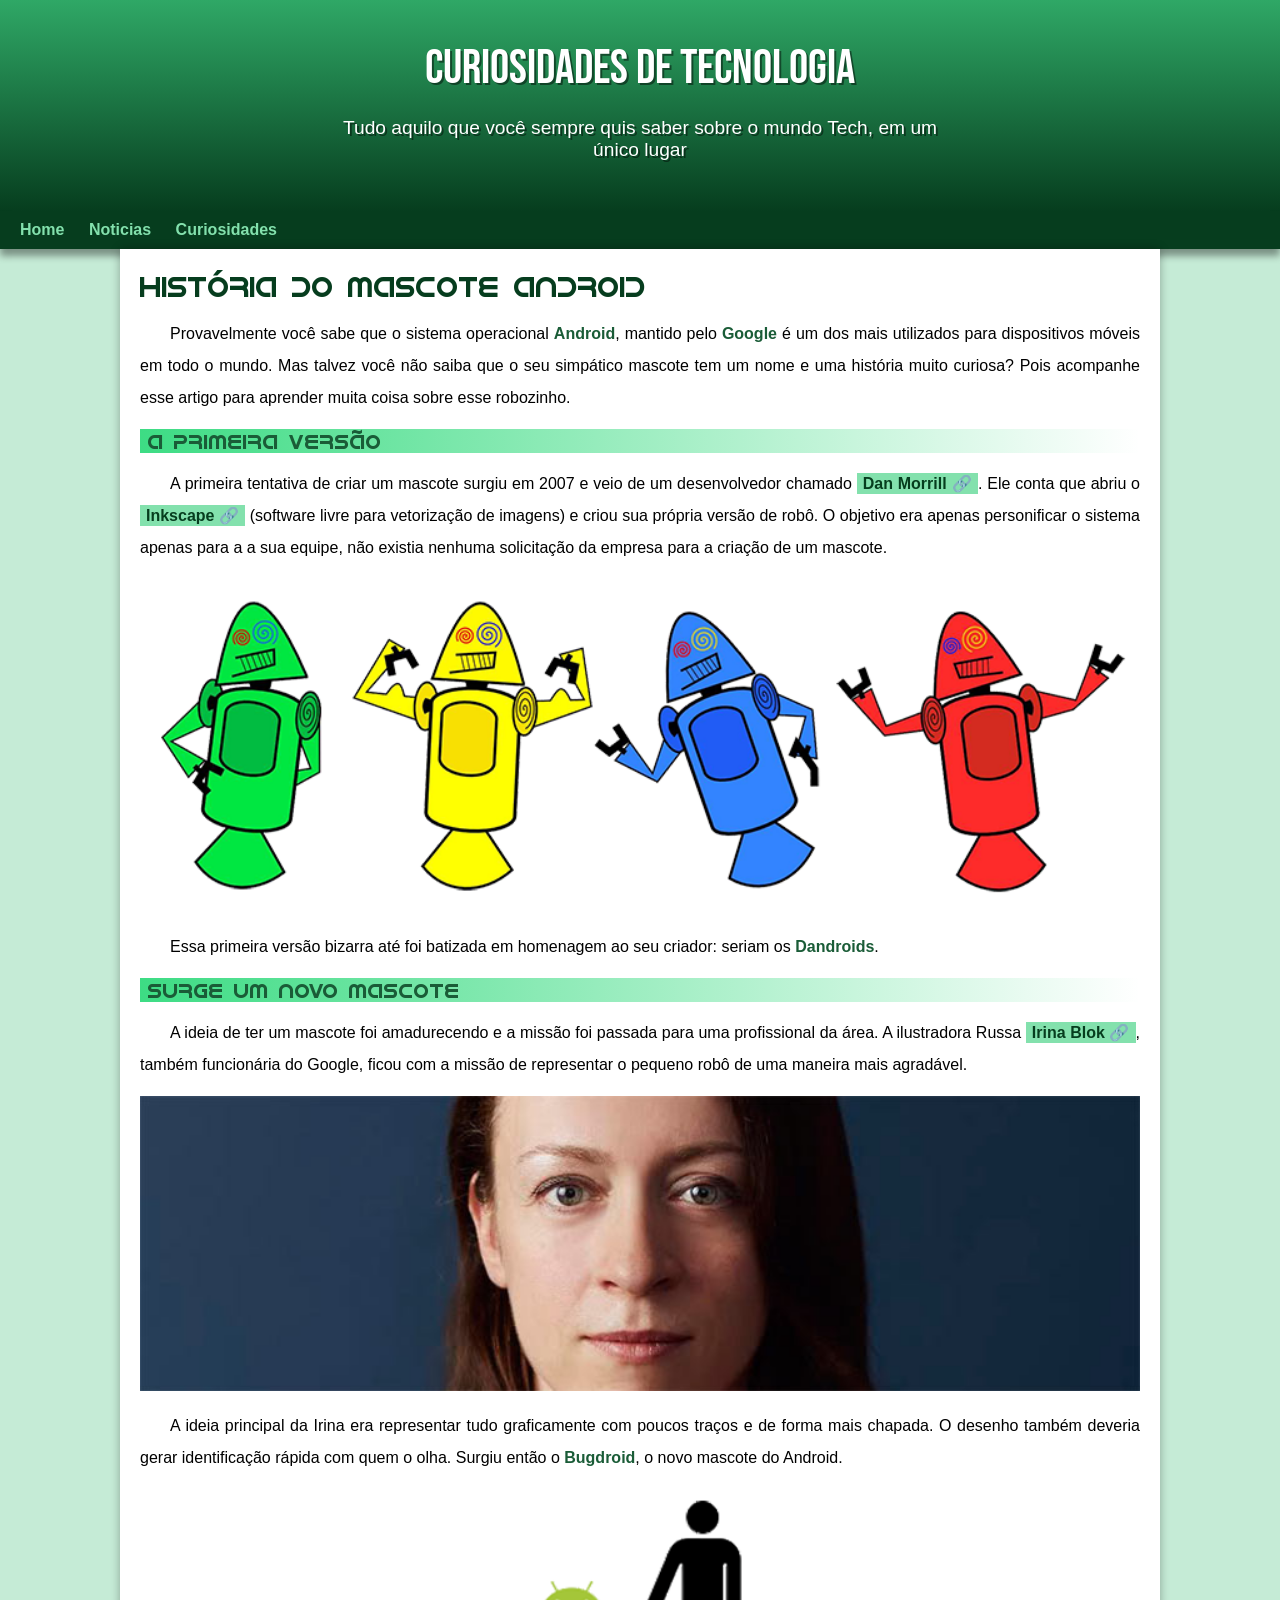
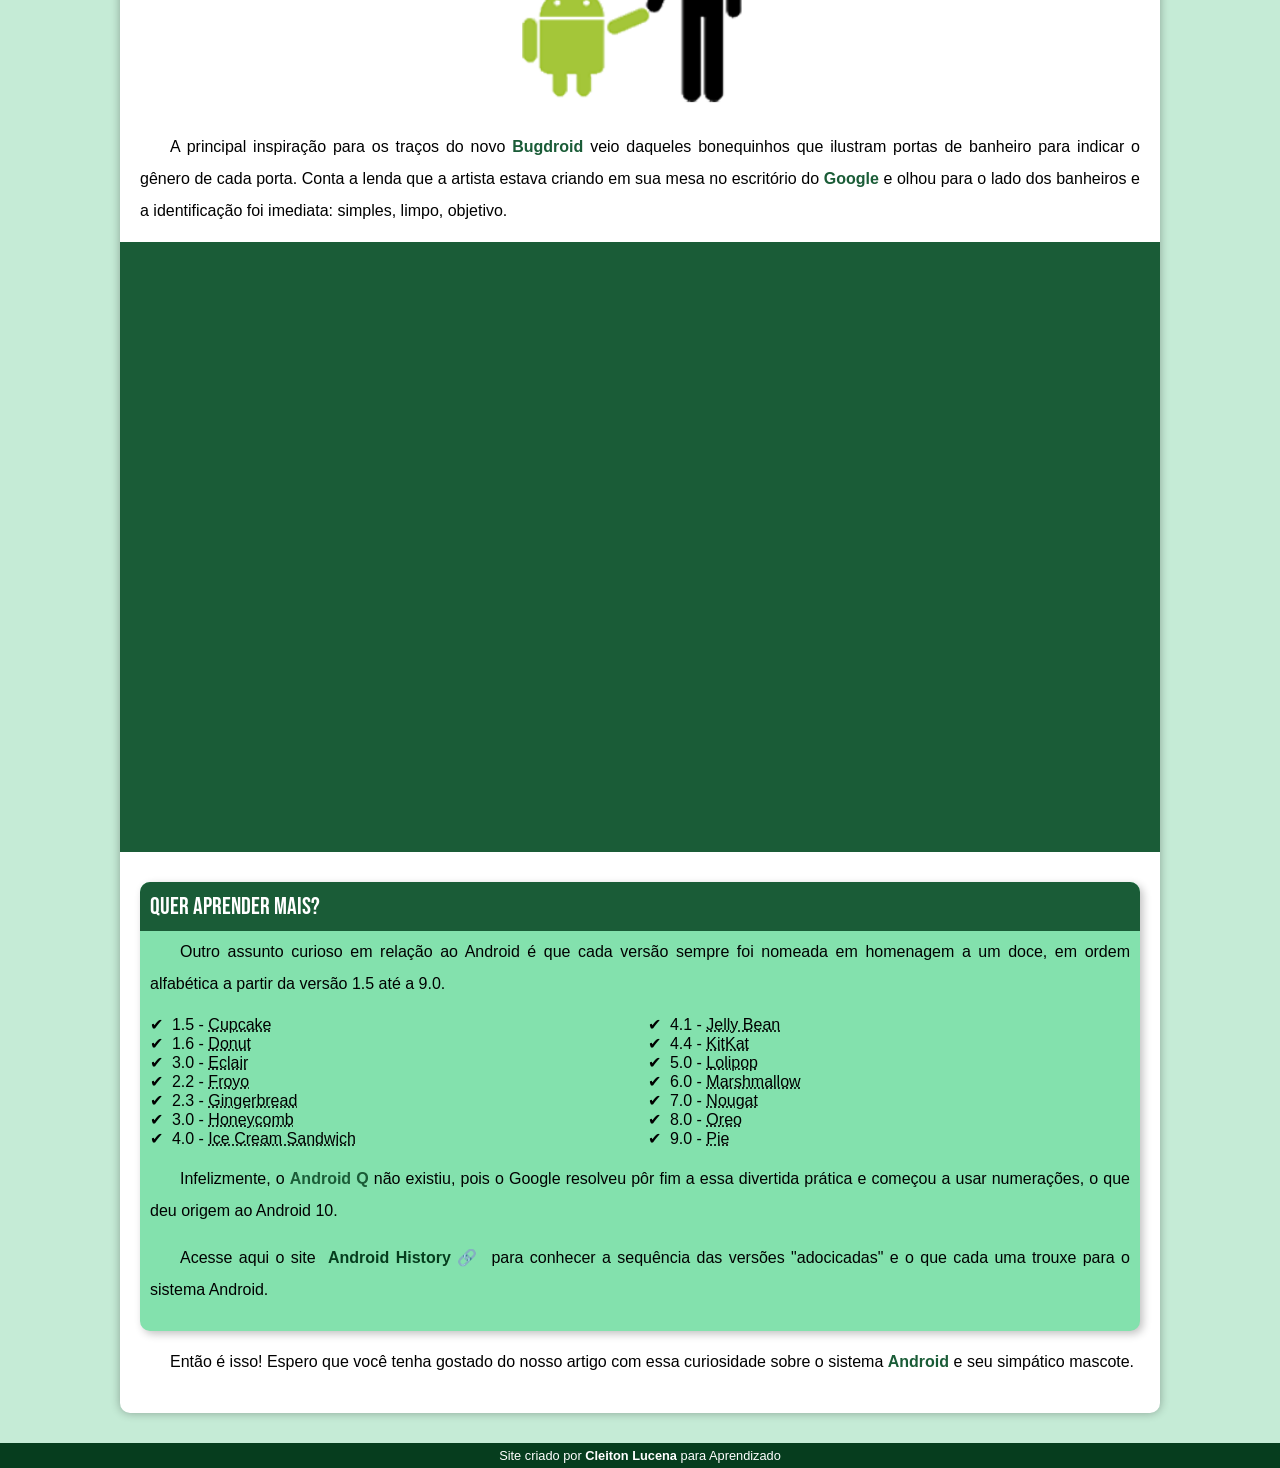
<file: index.html>
<!DOCTYPE html>
<html lang="pt-br">
<head>
  <meta charset="UTF-8">
  <meta name="viewport" content="width=device-width, initial-scale=1.0">
  <title>Como surgiu o mascote do Android?</title>

  <link rel="shortcut icon" href="imagens/favicon.ico" type="image/x-icon">

  <link rel="stylesheet" href="estilo/style.css">

</head>
<body>
  <header>
    <h1>Curiosidades de Tecnologia</h1>
    <p>Tudo aquilo que você sempre quis saber sobre o mundo Tech, em um único lugar</p>
  </header>
  <nav>
    <a href="#">Home</a>
    <a href="#">Noticias</a>
    <a href="#">Curiosidades</a>
    
  </nav>
  <main>
    <article>
      <h1>História do Mascote Android</h1>

      <p>Provavelmente você sabe que o sistema operacional <strong>Android</strong>, mantido pelo <strong>Google</strong> é um dos mais utilizados para dispositivos móveis em todo o mundo. Mas talvez você não saiba que o seu simpático mascote tem um nome e uma história muito curiosa? Pois acompanhe esse artigo para aprender muita coisa sobre esse robozinho.</p>

      <h2>A primeira versão</h2>

      <p>A primeira tentativa de criar um mascote surgiu em 2007 e veio de um desenvolvedor chamado <a href="https://androidcommunity.com/dan-morrill-shows-us-the-android-mascot-that-almost-was-20130103/" target="_blank" class="externo">Dan Morrill</a>. Ele conta que abriu o <a href="https://inkscape.org/pt-br/" target="_blank" class="externo">Inkscape</a> (software livre para vetorização de imagens) e criou sua própria versão de robô. O objetivo era apenas personificar o sistema apenas para a a sua equipe, não existia nenhuma solicitação da empresa para a criação de um mascote.</p>

      <picture>
        <source media="(max-width:670px )" srcset="imagens/dan-droids-pq.png">
        <img src="imagens/dan-droids.png" alt="Primeiro mascote do android">
      </picture>

      <p>Essa primeira versão bizarra até foi batizada em homenagem ao seu criador: seriam os <strong>Dandroids</strong>.</p>

      <h2>Surge um novo mascote</h2>

      <p>A ideia de ter um mascote foi amadurecendo e a missão foi passada para uma profissional da área. A ilustradora Russa <a href="https://www.irinablok.com/" target="_blank" class="externo">Irina Blok</a>, também funcionária do Google, ficou com a missão de representar o pequeno robô de uma maneira mais agradável.</p>

      <picture>
        <source media="(max-width:670px )" srcset="imagens/irina-blok-pq.jpg">
        <img src="imagens/irina-blok.jpg" alt="Irina block criadora do Bugdroid">
      </picture>

      <p>A ideia principal da Irina era representar tudo graficamente com poucos traços e de forma mais chapada. O desenho também deveria gerar identificação rápida com quem o olha. Surgiu então o <strong>Bugdroid</strong>, o novo mascote do Android.</p>

      <img src="imagens/bugdroid.png" class="pequena"  alt="Bugdroid">

      <p>A principal inspiração para os traços do novo <strong>Bugdroid</strong> veio daqueles bonequinhos que ilustram portas de banheiro para indicar o gênero de cada porta. Conta a lenda que a artista estava criando em sua mesa no escritório do <strong>Google</strong> e olhou para o lado dos banheiros e a identificação foi imediata: simples, limpo, objetivo.</p>

      <div class="video"><iframe width="560" height="315" src="https://www.youtube.com/embed/l2UDgpLz20M?si=e-h0Ng4xA7jEUPLb" title="YouTube video player" frameborder="0" allow="accelerometer; autoplay; clipboard-write; encrypted-media; gyroscope; picture-in-picture; web-share" allowfullscreen></iframe></div>
      
      <aside>
        <h3>Quer aprender mais?</h3>

        <p>Outro assunto curioso em relação ao Android é que cada versão sempre foi nomeada em homenagem a um doce, em ordem alfabética a partir da versão 1.5 até a 9.0.</p>

        <ul>
          <li>1.5 - <abbr title="Bolo de Copo">Cupcake</abbr></li>
          <li>1.6 - <abbr title="Rosquinha">Donut</abbr></li>
          <li>3.0 - <abbr title="Bomba de chocolate">Eclair</abbr></li>
          <li>2.2 - <abbr title="Iogurte Congelado">Froyo</abbr></li>
          <li>2.3 - <abbr title="Biscoito de Gengibre">Gingerbread</abbr></li>
          <li>3.0 - <abbr title="Favo de Mel">Honeycomb</abbr></li>
          <li>4.0 - <abbr title="Sanduíche de Sorvete">Ice Cream Sandwich</abbr></li>
          <li>4.1 - <abbr title="Jujuba">Jelly Bean</abbr></li>
          <li>4.4 - <abbr title="Kitkat">KitKat</abbr></li>
          <li>5.0 - <abbr title="Pirulito">Lolipop</abbr></li>
          <li>6.0 - <abbr title="Marshmallow">Marshmallow</abbr></li>
          <li>7.0 - <abbr title="Torrone">Nougat</abbr></li>
          <li>8.0 - <abbr title="Oreo">Oreo</abbr></li>
          <li>9.0 - <abbr title="Torta">Pie</abbr></li>
        </ul>

        <p>Infelizmente, o <strong>Android Q</strong> não existiu, pois o Google resolveu pôr fim a essa divertida prática e começou a usar numerações, o que deu origem ao Android 10.</p>
        
        <p>Acesse aqui o site <a href="https://www.android.com/intl/en_uk/better-together/#stories-overview" target="_blank" class="externo">Android History</a> para conhecer a sequência das versões "adocicadas" e o que cada uma trouxe para o sistema Android.</p>

      </aside>
     
      <p>Então é isso! Espero que você tenha gostado do nosso artigo com essa curiosidade sobre o sistema <strong>Android</strong> e seu simpático mascote.</p>

    </article>
  </main>
  <footer>
    <p>Site criado por <a href="https://www.instagram.com/" target="_blank">Cleiton Lucena</a> para Aprendizado</p>
  </footer>
  
</body>
</html>
</file>
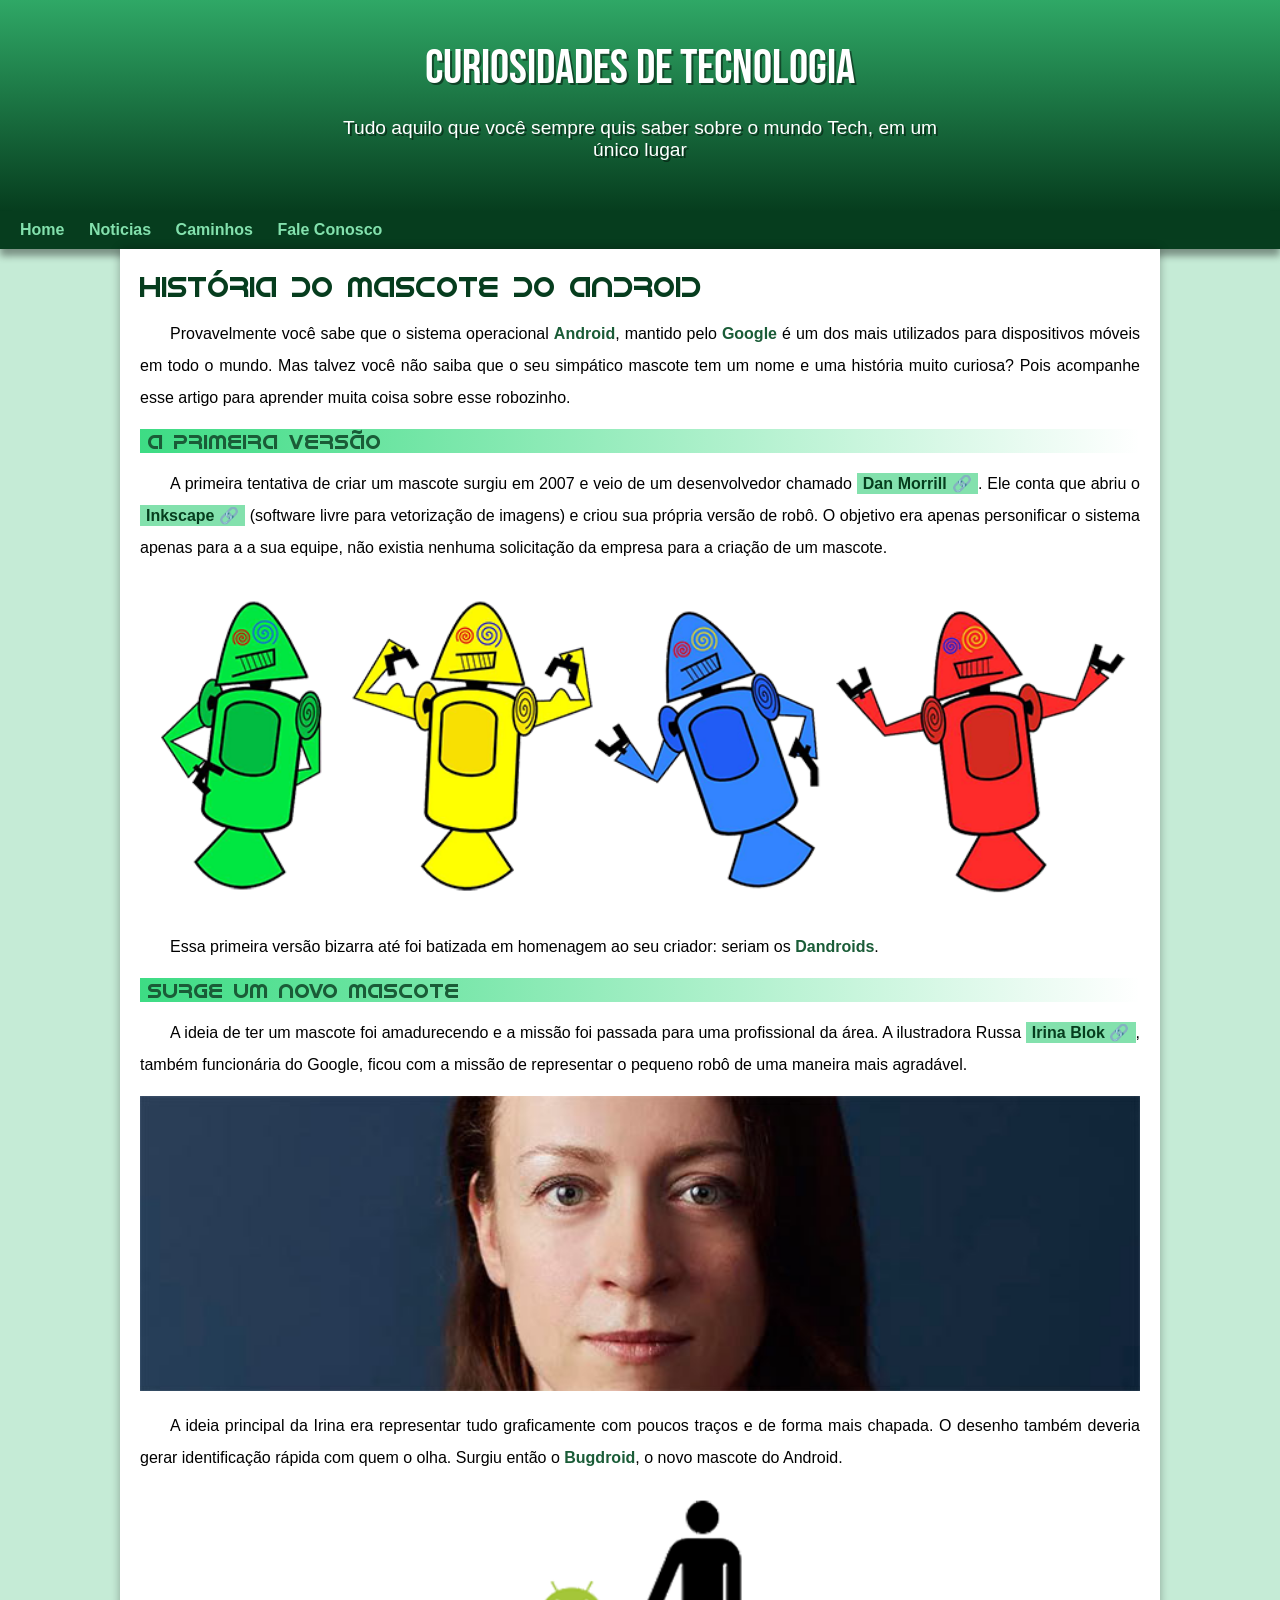
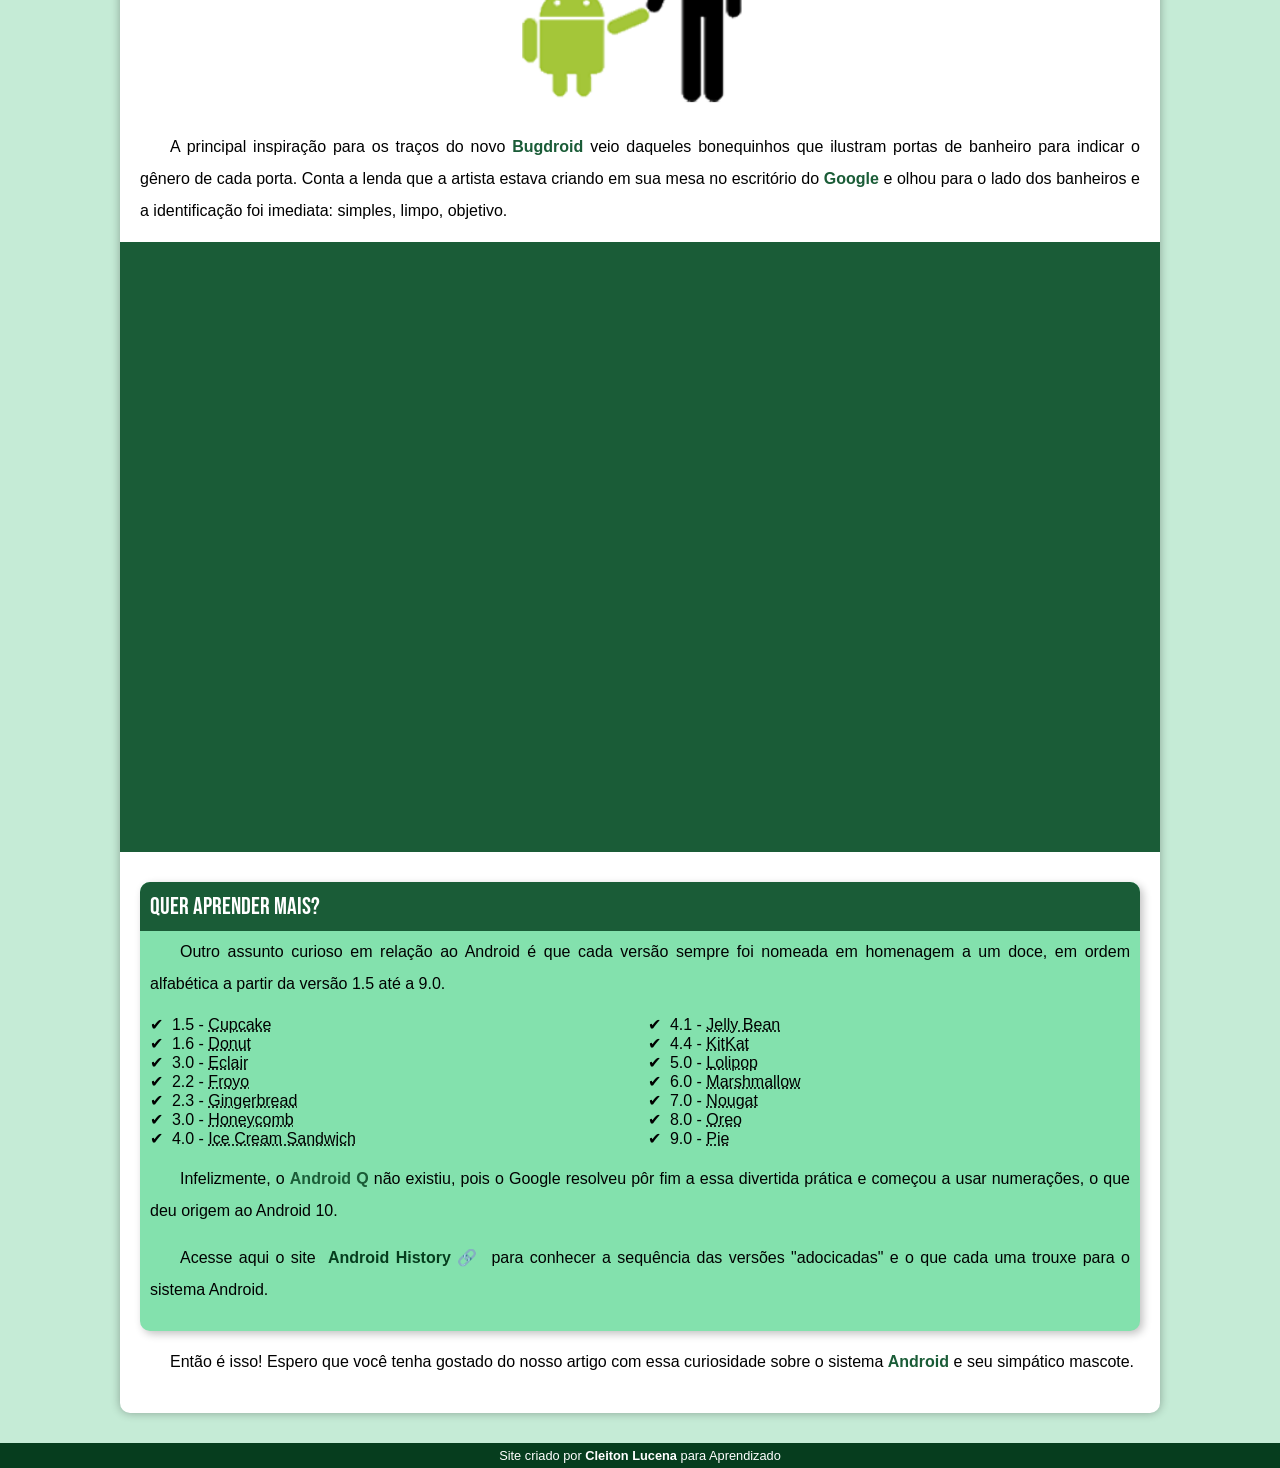
<file: index.html.html>
<!DOCTYPE html>
<html lang="pt-br">
<head>
  <meta charset="UTF-8">
  <meta name="viewport" content="width=device-width, initial-scale=1.0">
  <title>Como surgiu o mascote do Android?</title>

  <link rel="shortcut icon" href="imagens/favicon.ico" type="image/x-icon">

  <link rel="stylesheet" href="estilo/style.css">

</head>
<body>
  <header>
    <h1>Curiosidades de tecnologia</h1>
    <p>Tudo aquilo que você sempre quis saber sobre o mundo Tech, em um único lugar</p>
  </header>
  <nav>
    <a href="#">Home</a>
    <a href="#">Noticias</a>
    <a href="#">Caminhos</a>
    <a href="#">Fale Conosco</a>
  </nav>
  <main>
    <article>
      <h1>História do Mascote do Android</h1>

      <p>Provavelmente você sabe que o sistema operacional <strong>Android</strong>, mantido pelo <strong>Google</strong> é um dos mais utilizados para dispositivos móveis em todo o mundo. Mas talvez você não saiba que o seu simpático mascote tem um nome e uma história muito curiosa? Pois acompanhe esse artigo para aprender muita coisa sobre esse robozinho.</p>

      <h2>A primeira versão</h2>

      <p>A primeira tentativa de criar um mascote surgiu em 2007 e veio de um desenvolvedor chamado <a href="https://androidcommunity.com/dan-morrill-shows-us-the-android-mascot-that-almost-was-20130103/" target="_blank" class="externo">Dan Morrill</a>. Ele conta que abriu o <a href="https://inkscape.org/pt-br/" target="_blank" class="externo">Inkscape</a> (software livre para vetorização de imagens) e criou sua própria versão de robô. O objetivo era apenas personificar o sistema apenas para a a sua equipe, não existia nenhuma solicitação da empresa para a criação de um mascote.</p>

      <picture>
        <source media="(max-width:670px )" srcset="imagens/dan-droids-pq.png">
        <img src="imagens/dan-droids.png" alt="Primeiro mascote do android">
      </picture>

      <p>Essa primeira versão bizarra até foi batizada em homenagem ao seu criador: seriam os <strong>Dandroids</strong>.</p>

      <h2>Surge um novo mascote</h2>

      <p>A ideia de ter um mascote foi amadurecendo e a missão foi passada para uma profissional da área. A ilustradora Russa <a href="https://www.irinablok.com/" target="_blank" class="externo">Irina Blok</a>, também funcionária do Google, ficou com a missão de representar o pequeno robô de uma maneira mais agradável.</p>

      <picture>
        <source media="(max-width:670px )" srcset="imagens/irina-blok-pq.jpg">
        <img src="imagens/irina-blok.jpg" alt="Irina block criadora do Bugdroid">
      </picture>

      <p>A ideia principal da Irina era representar tudo graficamente com poucos traços e de forma mais chapada. O desenho também deveria gerar identificação rápida com quem o olha. Surgiu então o <strong>Bugdroid</strong>, o novo mascote do Android.</p>

      <img src="imagens/bugdroid.png" class="pequena"  alt="Bugdroid">

      <p>A principal inspiração para os traços do novo <strong>Bugdroid</strong> veio daqueles bonequinhos que ilustram portas de banheiro para indicar o gênero de cada porta. Conta a lenda que a artista estava criando em sua mesa no escritório do <strong>Google</strong> e olhou para o lado dos banheiros e a identificação foi imediata: simples, limpo, objetivo.</p>

      <div class="video"><iframe width="560" height="315" src="https://www.youtube.com/embed/l2UDgpLz20M?si=e-h0Ng4xA7jEUPLb" title="YouTube video player" frameborder="0" allow="accelerometer; autoplay; clipboard-write; encrypted-media; gyroscope; picture-in-picture; web-share" allowfullscreen></iframe></div>
      
      <aside>
        <h3>Quer aprender mais?</h3>

        <p>Outro assunto curioso em relação ao Android é que cada versão sempre foi nomeada em homenagem a um doce, em ordem alfabética a partir da versão 1.5 até a 9.0.</p>

        <ul>
          <li>1.5 - <abbr title="Bolo de Copo">Cupcake</abbr></li>
          <li>1.6 - <abbr title="Rosquinha">Donut</abbr></li>
          <li>3.0 - <abbr title="Bomba de chocolate">Eclair</abbr></li>
          <li>2.2 - <abbr title="Iogurte Congelado">Froyo</abbr></li>
          <li>2.3 - <abbr title="Biscoito de Gengibre">Gingerbread</abbr></li>
          <li>3.0 - <abbr title="Favo de Mel">Honeycomb</abbr></li>
          <li>4.0 - <abbr title="Sanduíche de Sorvete">Ice Cream Sandwich</abbr></li>
          <li>4.1 - <abbr title="Jujuba">Jelly Bean</abbr></li>
          <li>4.4 - <abbr title="Kitkat">KitKat</abbr></li>
          <li>5.0 - <abbr title="Pirulito">Lolipop</abbr></li>
          <li>6.0 - <abbr title="Marshmallow">Marshmallow</abbr></li>
          <li>7.0 - <abbr title="Torrone">Nougat</abbr></li>
          <li>8.0 - <abbr title="Oreo">Oreo</abbr></li>
          <li>9.0 - <abbr title="Torta">Pie</abbr></li>
        </ul>

        <p>Infelizmente, o <strong>Android Q</strong> não existiu, pois o Google resolveu pôr fim a essa divertida prática e começou a usar numerações, o que deu origem ao Android 10.</p>
        
        <p>Acesse aqui o site <a href="https://www.android.com/intl/en_uk/better-together/#stories-overview" target="_blank" class="externo">Android History</a> para conhecer a sequência das versões "adocicadas" e o que cada uma trouxe para o sistema Android.</p>

      </aside>
     
      <p>Então é isso! Espero que você tenha gostado do nosso artigo com essa curiosidade sobre o sistema <strong>Android</strong> e seu simpático mascote.</p>

    </article>
  </main>
  <footer>
    <p>Site criado por <a href="https://www.instagram.com/" target="_blank">Cleiton Lucena</a> para Aprendizado</p>
  </footer>
  
</body>
</html>
</file>
<file: estilo/style.css>
@charset "UTF-8";

@import url('https://fonts.googleapis.com/css2?family=Bebas+Neue&display=swap');

@font-face {
  font-family: 'Android';
  src: url(../fontes/idroid.otf) format('opentype');
  font-weight: normal;
}


/*Configurações globais*/
:root {
  --cor0:#c5ebd6;
  --cor1:#83e1ad;
  --cor2:#3ddc84;
  --cor3:#2fa866;
  --cor4:#1a5c37;
  --cor5:#063d1e;


  --fonte-padrao: Arial, verdana, helvetica, sans-serif;
  --fonte-destaque:'Bebas Neue', sans-serif;
  --fonte-android: 'Android', cursive; 

}

* {
  margin: 0px;
  padding: 0px;
}






body {
  background-color: var(--cor0);
  font-family: var(--fonte-padrao);
}

a.externo::after {  /*Icone de um link*/
  content: "\00A0\1F517"; /*Espaço/codigo do icone*/
}



header{                /*Cabeçalho*/
  background-image: linear-gradient(to bottom, var(--cor3),var(--cor5));
  min-height: 150px;
  text-align: center;
  padding-top: 40px; /*Espaçamento*/
}


header > h1 {
  color: white;
  font-family: var(--fonte-destaque);
  font-size: 3em;
  font-weight: normal; /*Tira o negrito da fonte que já é automatica*/
  margin-bottom: 20px;
  text-shadow: 2px 2px 0px rgba(0, 0, 0, 0.458);
}

header > p {
  font-family: var(--fonte-padrao);
  font-size: 1.2em;
  color: white;
  max-width: 600px;
  padding-right: 10px;
  padding-left: 10px;
  margin: auto;
  padding-bottom: 50px;
  text-shadow: 2px 2px 0px rgba(0, 0, 0, 0.458);
}

nav {                        /*Menus de navegação*/
  background-color: var(--cor5);
  padding: 10px;
  box-shadow: 0px 7px 7px rgba(0, 0, 0, 0.382);
}

nav > a {
  color:var(--cor1);
  padding: 10px;
  border-radius: 5px;
  text-decoration: none;
  font-weight: bold;
  transition-duration: .5s;

}


nav a:hover{
  background-color: var(--cor3);
  color: var(--cor5);
}

main {                         /*Conteudo principal*/
  min-width: 300px;
  max-width: 1000px;
  margin: auto;
  margin-bottom: 30px;
  padding: 20px;
  background-color: white;
  box-shadow: 0px 0px 10px rgba(0, 0, 0, 0.307);
  border-bottom-left-radius: 10px;
  border-bottom-right-radius: 10px;
}


main h1{
  color: var(--cor5);
  font-family: var(--fonte-android);
  font-weight: normal;
  font-size: 1.8em;
}


main h2{
  font-family: var(--fonte-android);
  color: var(--cor4);
  font-size: 1.3em;
  font-weight: normal;
  background-image: linear-gradient(to right, var(--cor2), transparent);
  text-indent: 8px;
}


main p {
  margin: 15px 0px;
  text-align: justify;
  text-indent: 30px; /*Paragrafo*/
  line-height: 2em;  /*Espaçamento entre linhas*/
  font-size: 1em;    /*Tamanho da fonte*/

}

main strong {           /*Marcação de texto forte*/
  color: var(--cor4);
  font-weight: bold;
}


main a {             /*Links*/
  text-decoration: none;
  font-weight: bold;
  color: var(--cor5);
  background-color: var(--cor1);
  padding: 2px 6px;
  
}

main a:hover {    /*Passar o mouse por cima do link e aparece uma linha embaixo*/
  text-decoration: underline;

}


main img {
  width: 100%;

}

main img.pequena {
  max-width: 350px;
  display: block;
  margin: auto;
}




div.video {  /*Configurando a caixa verde do video*/
  background-color: var(--cor4);
  margin: 0px -20px 30px -20px;
  padding: 20px;
  position: relative;
  padding-bottom: 59%;
}


div.video > iframe { /*Configurando o video dentro da caixa verde*/
  position:absolute;
  top: 5%;
  left: 5%;
  width: 90%;
  height: 90%;

}



aside {        /*Conteudo Intermediario*/
    background-color: var(--cor1);
    padding: 10px;
    border-radius: 10px;  /*Deixa as bordas arredondadas*/ 
    box-shadow: 3px 3px 8px rgba(0, 0, 0, 0.245);
  }


aside > h3 {
  background-color: var(--cor4);
  font-family: var(--fonte-destaque);
  font-weight: normal;
  font-size: 1.5em;
  color: white;
  padding: 10px;
  margin:-10px -10px; 
  border-radius: 10px 10px 0px 0px;
}


aside > ul {
  list-style-type: '\2714\00A0\00A0'; /*Trocando o icone da lista (não pega em todos os navegadores)*/
  list-style-position: inside; /*Coloca a bolinha da lista dentro da caixa*/
  columns: 2;                  /*Adiciona colunas na lista*/

}




footer {      /*Rodapé*/
  background-color: var(--cor5);
  color: white;
  text-align: center;
  font-size: 0.8em;
  padding: 5px;
}

footer a {
  color: white;
  font-weight: bold;
  text-decoration: none;
}

footer a:hover {
  text-decoration: underline;
  color: var(--cor2);
}
</file>
